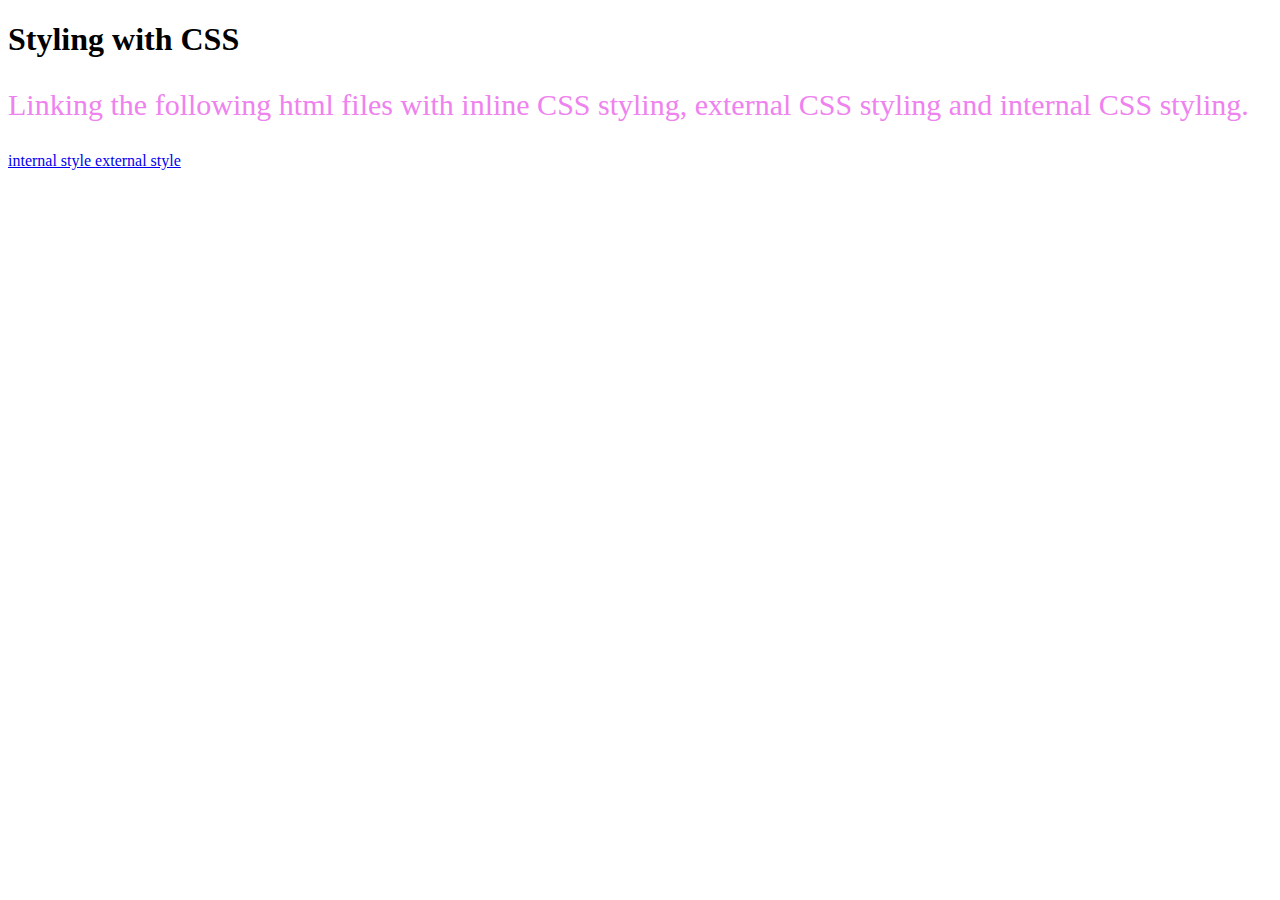
<file: index.html>
<!DOCTYPE html>
<html lang="en">
     <head>
        <meta charset="UTF-8" />
        <meta http-equiv="X-UA-Compatible" content="IE=edge" />
        <meta nam="viewport" content="width, initial-scale=1.0" />
        <title>HTML and CSS PROJECT</title>
    </head>
    
    <body>
        <h1>Styling with CSS</h1>

        <p style="color: violet; font-size: 30px;">  Linking the following html files with inline CSS styling, external CSS styling and internal CSS styling.</p>

        <a href="internal style.html"> internal style </a>
        <a href="external style.html"> external style</a>

    </body>
</file>
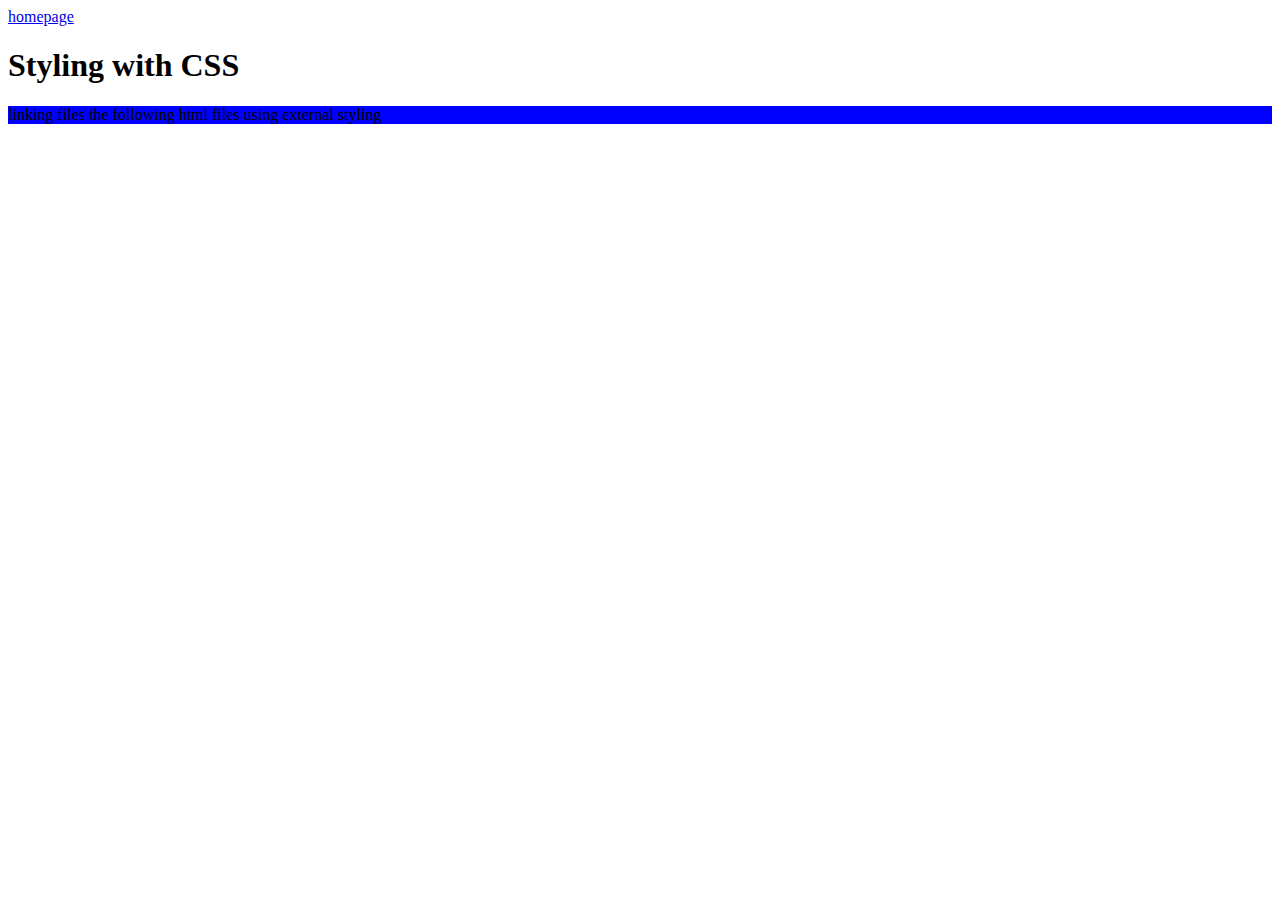
<file: external style.html>
<!DOCTYPE html>
<html lang="en">
     <head>
        <meta charset="UTF-8" />
        <meta http-equiv="X-UA-Compatible" content="IE=edge" />
        <meta nam="viewport" content="width, initial-scale=1.0" />
        <title>HTML and CSS PROJECT</title>
        <link rel="stylesheet" href="style.css">
    </head>
    <a href="index.html"> homepage</a>
        <h1 id="header-1">Styling with CSS</h1>

        <p> linking files the following html files using external styling </p>

    </body>
</file>
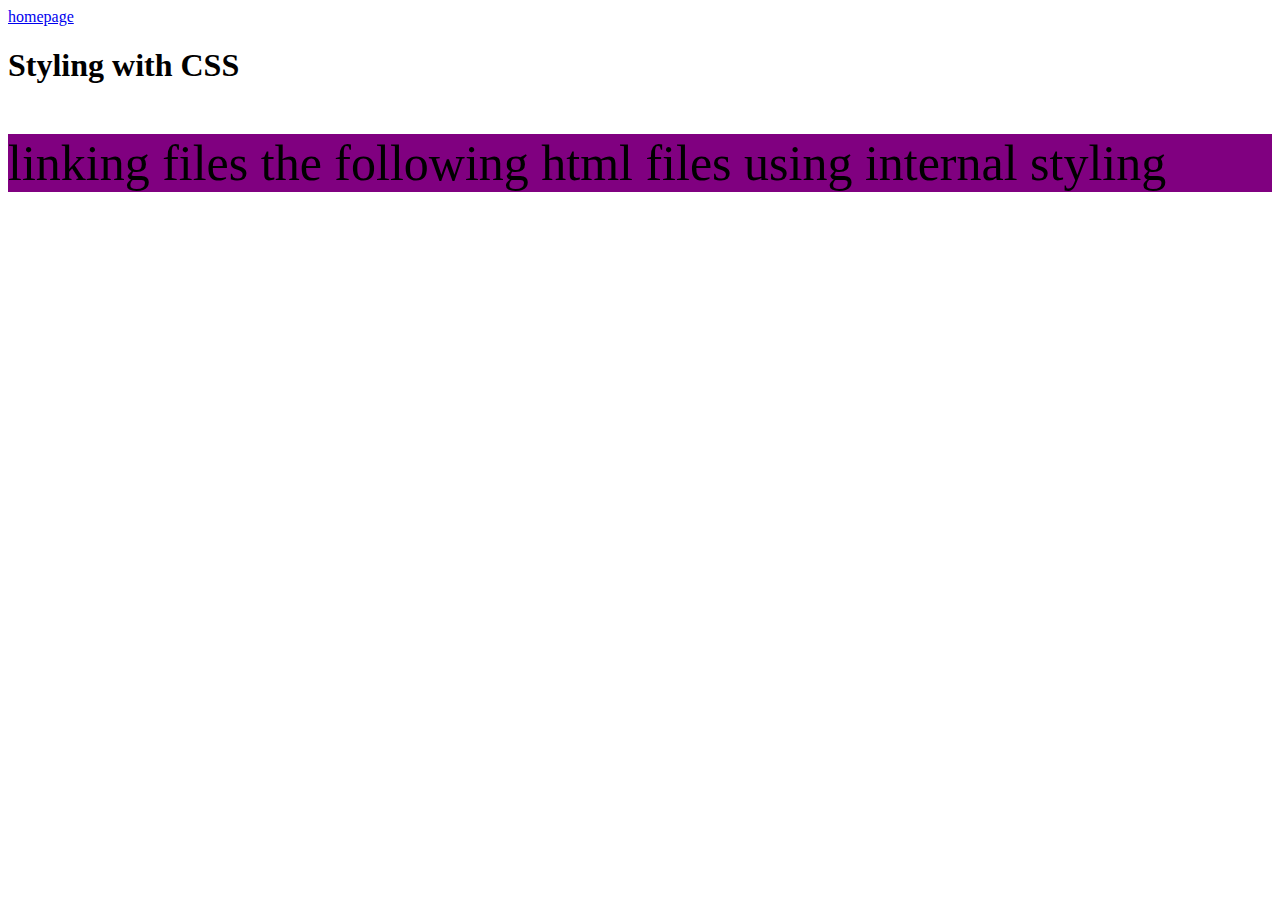
<file: internal style.html>
<!DOCTYPE html>
<html lang="en">
     <head>
        <meta charset="UTF-8" />
        <meta http-equiv="X-UA-Compatible" content="IE=edge" />
        <meta nam="viewport" content="width, initial-scale=1.0" />
        <title>HTML and CSS PROJECT</title>
        <style>
            p{
                background-color: purple;
                font-size: 50px;
            }

        </style>
    </head>
    <a href="index.html"> homepage</a>
    <body>
        <h1>Styling with CSS</h1>

        <p> linking files the following html files using internal styling </p>

    </body>
</file>
<file: style.css>
#header-1{
    background-color: "blue" ;
    color: "white" ;
}

p{
    background-color: blue ;
    color: black ;
}
</file>
